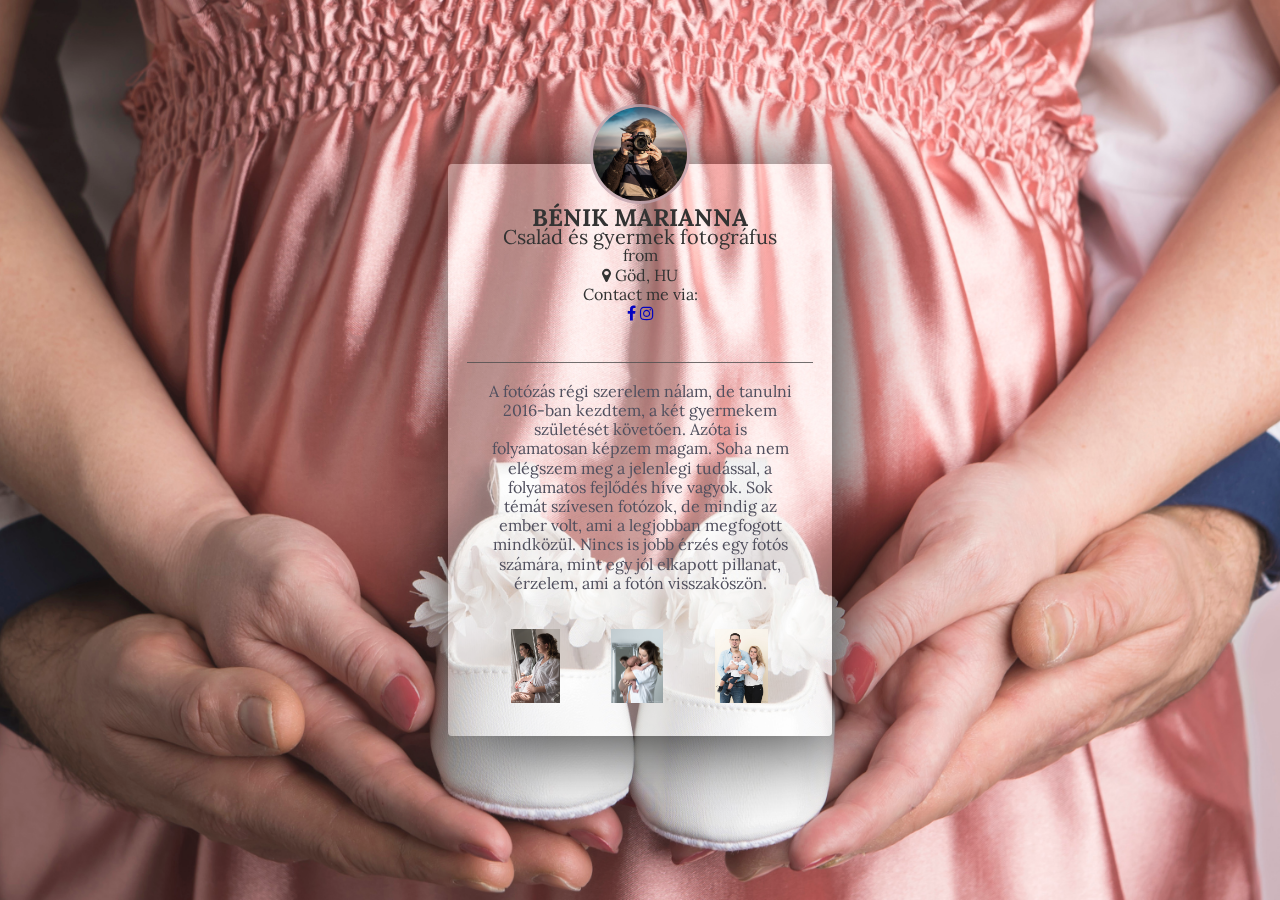
<file: index.html>
<!DOCTYPE html>
<html>
  <head>
    <meta charset="utf-8">
    <meta name="viewport" content="width=device-width">
	  <title>myprofilecard</title>
  	  <link rel="stylesheet"
				type="text/css"
				href="myprofilecard.css">
	   
		  <link rel="preconnect" href="https://fonts.gstatic.com">
      <link href="https://fonts.googleapis.com/css2?family=Lora&family=Merriweather:wght@300&display=swap" rel="stylesheet"> 
		  <link href="https://maxcdn.bootstrapcdn.com/font-awesome/4.7.0/css/font-awesome.min.css" rel="stylesheet">
  </head>
  <body>
  <div class="profile-card">
	  <div class="head">
	    <div >
				 <img class="profile-image" src="pictures/5.jpg" alt="profile picture" >
	    </div>
	    <div class="name-headline">
        <h1>Bénik Marianna</h1> 
		    <h2>Család és gyermek fotográfus</h2>
				<p>from</p>
				<p class="location"> <i class="fa fa-map-marker"></i> Göd, HU</p>
		  </div>	
			<section class="links" >
          <h3> Contact me via: </h3>
          <ul>
            <li> <a href="https://facebook.com/#"><i class="fa fa-facebook" aria-hidden="true"></i></a> </li>
            <li> <a href="https://instagram.com/#"><i class="fa fa-instagram" aria-hidden="true"></i></a> </li>
          </ul>
        </section>  
	  </div>
      <div class="content"> 
		    <p class="about">
	       A fotózás régi szerelem nálam, de tanulni 2016-ban kezdtem, a két gyermekem születését követően. Azóta is folyamatosan képzem magam. Soha nem elégszem meg a jelenlegi tudással, a folyamatos fejlődés híve vagyok. Sok témát szívesen fotózok, de mindig az ember volt, ami a legjobban megfogott mindközül. Nincs is jobb érzés egy fotós számára, mint egy jól elkapott pillanat, érzelem, ami a fotón visszaköszön. </p>
	      <div class="flex-container">
				  <div><img class="picture" src="pictures/1.jpg" alt="kismama"></div>
	   		  <div><img class="picture"  src="pictures/2.jpg" alt="újszülött"></div>
				  <div><img  class="picture" src="pictures/3.jpg" alt="család"></div>
	  	  </div>
		  </div>
		</div>
</body>
</html>
</file>
<file: myprofilecard.css>
/* CSS reset */
/* ==== A SIMPLE CSS RESET FROM ERIC MEYER ==== */

html, body, div, 
h1, h2, h3, h4, h5, h6, p, 
a, em, img, strike, strong, ul, li,
table, caption, tr, th, td,
article, aside, canvas, details, 
figure, figcaption, footer, header, 
 section
 {
	margin: 0;
	padding: 0;
	border: 0;
	font-size: 100%;
	font: inherit;
	vertical-align: baseline;
}

/* ==== BASE STYLES ==== */

* {
  margin: 0;
  padding: 0;
  box-sizing: border-box;
  font-size: 100%;
  }
body {
  background: url('pictures/4.jpg') no-repeat center center fixed;
	font-family: Lora, Sans-serif, serif;
	font-size: 1rem;
  line-height: 1.2rem;
  color:#333;
  background-size: cover;
	filter: grayscale(20%);
  height: 100vh;
  display: flex;
  justify-content: center;
  align-items: center;
  }
.profile-card {
  width: 85vw;
	max-height: 90vh;
  max-width: calc(100vw - 10px);
	background: hsla(0, 0%, 100%, .3); 
  border-radius: 4px;
  box-shadow: hsla(0,0%,0%,.8)10px 10px 80px;
	font-size: 1em;
  }
 .head, .content {
	width: 90%; 
  text-align: center;
  margin: 0 auto;
 }
 .links {
  text-align: center;
 }
 .profile-image {
	width: 20vw;
  height: 20vw;
  padding:0;
	border-radius: 50%;
	filter: grayscale(20%);
	border:3px solid hsla(336, 28%,70%, .8);
	  }
.name-headline, .about{
	text-align: center;
}
h1 {text-transform:uppercase;
  font-size: 1.5rem;
  font-weight: bold;
  }
h2 {font-size: 1.25rem;
}
.head, .about {
  margin-bottom: 10%;
  }
.about {
	color: hsl(243,10%,35%);
	}

/*contact links*/
ul {
  list-style-type: none;
  }
li {
  display: inline;
  }
.content {
  padding: 5% 5%;
  border-top:1px solid hsla(0, 0%,30%, .8);
  }
.flex-container {
	width:100%;
	display: flex;
	text-align: center;
  margin: 0 auto;
	justify-content: center;
 }
	.picture{
  padding:5px;
	width: 60%;
	height: 90%;
		}	

/*@media (min-width: 768px){
	
	}
*/
@media (min-width:1025px) {

	.profile-card {
  width: 30vw;
	background: hsla(0, 0%, 100%, .3); 
  border-radius: 4px;
  box-shadow: hsla(0,0%,0%,.8)10px 10px 80px;
	font-size: 1em;
  }
  .profile-image {
	width: 100px;
  height: 100px;
  padding:0;
	border-radius: 50%;
	filter: grayscale(20%);
	border:3px solid hsla(336, 28%,70%, .8);
	}
	.profile-image {
		margin-top: -60px;
	}
	img:hover{
		transform:scale(1.1);
		transition:all 0.5s ease-in-out;
		filter:grayscale(20%);
	}
</file>
